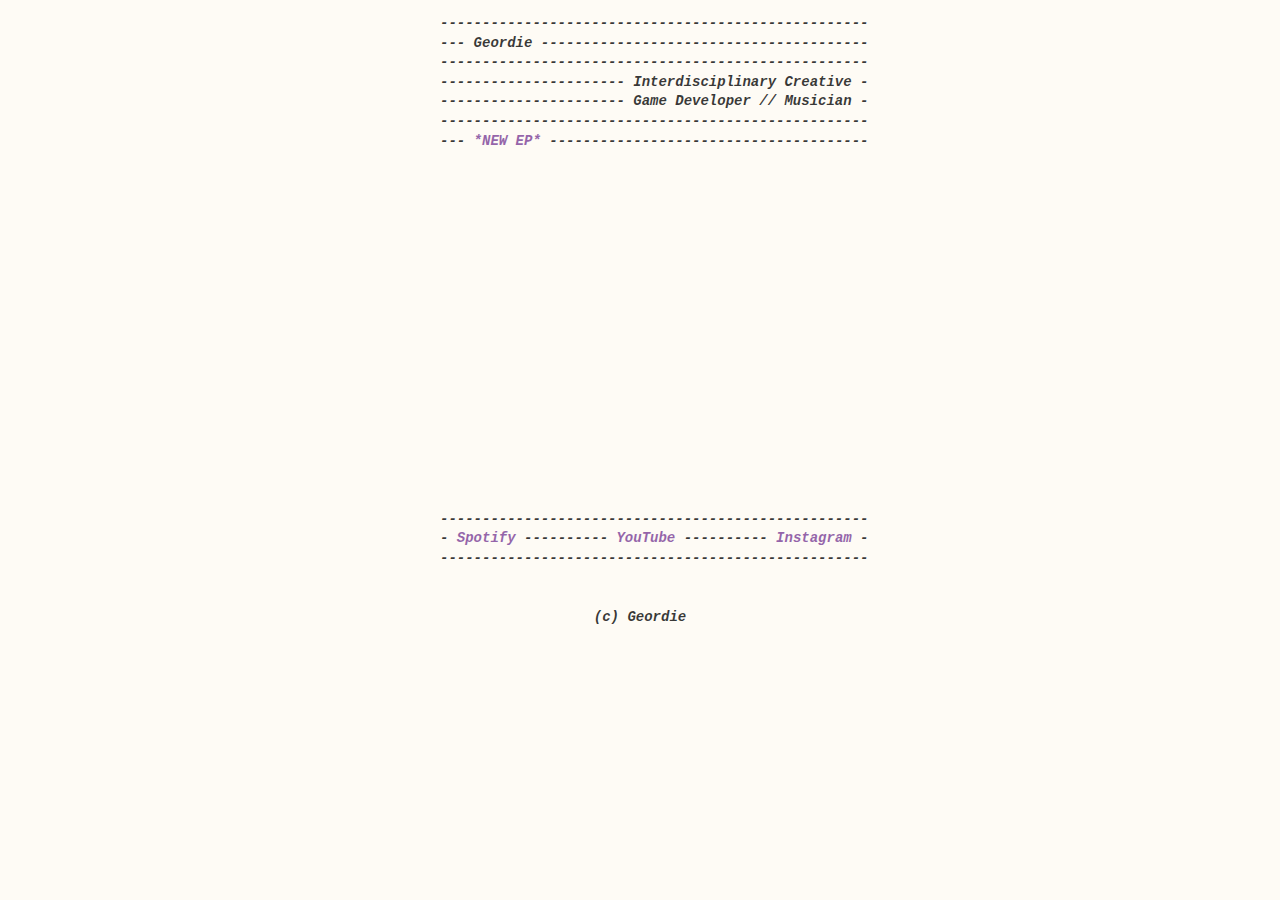
<file: links.html>
<!DOCTYPE html>
<html class="plain-html">
<head>
	<!-- tab data -->
	<meta charset="utf-8">
	<title>Geordie</title>
	<link rel="stylesheet" href="./src/style.css">
	<link rel="icon" type="image/x-icon" href="/src/tomo.png">
</head>
<body>

<div class="plaintext">
    <p><i><b>
    ---------------------------------------------------<br>
    --- Geordie ---------------------------------------<br>
    ---------------------------------------------------<br>
    ---------------------- Interdisciplinary Creative -<br>
    ---------------------- Game Developer // Musician -<br>
    ---------------------------------------------------<br>
    --- <a class="a-plain" href="https://spotify.link/IpmtNYpSiDb">*NEW EP*</a> --------------------------------------<br>
    <iframe class="spotify" style="border-radius:12px" src="https://open.spotify.com/embed/album/69WqQZB9Q9PGLIoshlz9JT?utm_source=generator" width="100%" height="352" frameBorder="0" allowfullscreen="" allow="autoplay; clipboard-write; encrypted-media; fullscreen; picture-in-picture" loading="lazy"></iframe><br>
    ---------------------------------------------------<br>
    - <a class="a-plain" href="https://open.spotify.com/artist/3m7SVzcxTWtzo9Megi5RV6?si=E8m9dQzsTsqxS2Prc_qlrA">Spotify</a> ---------- <a class="a-plain" href="https://www.youtube.com/geordie_tomo">YouTube</a> ---------- <a class="a-plain" href="https://www.instagram.com/geordie_tomo">Instagram</a> -<br>
    ---------------------------------------------------<br><br><br>
    (c) Geordie
</b></i>
</p>
</div>

</body>
</html>
</file>
<file: src/style.css>
/* CSS Mini Reset */
html, body, div, form, fieldset, legend, label { margin: 0; padding: 0;  }
table { border-collapse: collapse; border-spacing: 0; }
th, td { text-align: left; vertical-align: top; }
h1, h2, h3, h4, h5, h6, th, td, caption { font-weight:normal; }
img { border: 0; }

/* Site Styles */
/* global vars */
:root {
    --c-primary: rgb(185, 159, 255);
    --c-secondary: rgba(255, 255, 255, 0.85);
    --c-tertiary: rgba(64, 64, 64, 0.5);
    --c-plaintext: rgba(20, 20, 20, 0.85);
    --c-plainlinks: rgb(81, 0, 121);
    
    --v-space: 6rem;
    --border-radius: 1vw;
}

@font-face {
    font-family: "Montserrat";
    src: url(fonts/Montserrat-VariableFont_wght.ttf);
    font-weight: 100 1000;
}

/* defaults */
html {
    font-size: 16px;
    line-height: 1.5;
    background: rgb(9, 9, 9);
    font-family: 'Montserrat', sans-serif;
    color: var(--c-secondary);
    box-sizing: border-box;
}

.plain-html {
    font-size: 14px;
    line-height: 1.5;
    background: rgb(254, 251, 245);
    font-family: Consolas,Monaco,Lucida Console,Liberation Mono,DejaVu Sans Mono,Bitstream Vera Sans Mono,Courier New, monospace;;
    color: var(--c-plaintext);
    box-sizing: border-box;
}

/* canvas for the three js program */
canvas {
    position: fixed;
    top: 0;
    z-index: 0;
    
    opacity: 0;
    animation-fill-mode: forwards;
    animation-name: FadeIn;
    animation-delay: 0s;
    animation-duration: 1s;
    transition-timing-function: ease-in;
}

/* set links to be purple and semi-transparent */
a {
    color: var(--c-primary);
    opacity:.6;
    text-decoration:none;
    transition:opacity .5s;
}

.a-plain {
    color: var(--c-plainlinks);
    opacity:.6;
    text-decoration:none;
    transition:opacity .5s;
}

/* on hover, fade to full opacity */
a:hover {
    opacity: 1;
}

/* Main grid layout for webpage */
main {
    display: grid;
    grid-template-columns: 1fr 6fr 4fr 1fr;
    grid-template-rows: 10vh 50vh auto auto;
    grid-template-areas:
    ". . . ."
    ". header header ."
    ". about about ."
    ". timeline timeline ."
    "footer footer footer footer";
}

/* logo goes in the header section of the above grid */
.logodiv {
    z-index: 1;

    grid-area: header;
    align-self: end;
}

/* set fade in delays for hello, my name is */
#hello {
    opacity: 0;
    animation-fill-mode: forwards;
    animation-name: FadeIn;
    animation-delay: 0.5s;
    animation-duration: 1s;
    transition-timing-function: ease-in;
}

/* fade in an styling for full name (logo) */
.logo {
    color: var(--c-primary);
    opacity: 0;
    animation-fill-mode: forwards;
    animation-name: FadeIn;
    animation-delay: 1s;
    animation-duration: 1s;
    transition-timing-function: ease-in;
    
    font-size: 6.5rem;
    line-height: 0.8;
    font-weight: 200;
}

/* set the primary font size and style - used for captions and headings */
.type-primary {
    font-size: 3rem;
    font-weight: 400;
    line-height: 1.4;
}

/* fix position of the subtitles div */
#subtitlesDiv{
    position:fixed;
    z-index:3;
    bottom:2rem;
    display:flex;
    justify-content:center;
    width:100%;

    display: grid;
    grid-template-columns: 1fr 10fr 1fr;
    grid-template-rows: auto;
    grid-template-areas:
    ". sub ."
}

/* blur background of subtitles and round edges */
#subtitles{
    background: var(--c-tertiary);
    backdrop-filter: saturate(180%) blur(40px);
    -webkit-backdrop-filter: saturate(180%) blur(40px);

    grid-area: sub;
    border-radius: var(--border-radius);
    color: var(--c-secondary);
    padding:.5vh 2vh;
    text-align:center;

    font-size: 2rem;
    line-height: 1.4;
}

/* set the about HTML elements to go in the about section of the grid */
.about {
    z-index: 2;
    grid-area: about;
}

/* set the timeline in the timeline spot on the grid */
.timeline {
    grid-area: timeline;
}

/* make the spacers 1.5 times the screen height of the device */
.spacer {
    height: 150vh;
}

/* blurred background of the work history boxes */
.timeline-entry {
    z-index: 2;
    background: var(--c-tertiary);
    backdrop-filter: saturate(180%) blur(40px);
    -webkit-backdrop-filter: saturate(180%) blur(40px);
    border-radius: var(--border-radius);
    
    position: relative;
    padding: calc(var(--v-space)/2) 0;
    
    display: grid;
    grid-template-columns: 1fr 5fr 5fr 1fr;
    grid-template-rows: auto;
    grid-template-areas:
    ". co description .";
}

/* use grid above to create headers on left */
.timeline-co {
    margin: calc(var(--v-space)/2) 0 0;
    grid-area: co;
}

/* links to purple */
.timeline-co a {
    color: var(--c-primary);
}

/* italic date */
.timeline-time {
    display: block;
    font-style: italic;
}

/* and descriptions on right */
.timeline-description {
    margin: calc(var(--v-space)/2) 0 0;
    font-weight: normal;
    font-size: 1.5rem;
    line-height: 1.4;
    
    grid-area: description;
}

.plaintext {
    margin: auto;
    font-weight: normal;
    font-size: 1rem;
    line-height: 1.4;
    width: 400px;

    text-align: center;
    white-space: nowrap;

}

/* Set the navigation menu position to the right of page and rotate 90 degrees */
.Menu{
    position:fixed;
    right:2rem;
    top:2rem;
    z-index:10;
    text-align:right;
    transform-origin:bottom right;
    transform:rotate(-90deg) translateX(28px);
    user-select: none;

    opacity: 0;
    animation-fill-mode: forwards;
    animation-name: FadeIn;
    animation-delay: 1.5s;
    animation-duration: 1s;
    transition-timing-function: ease-in;
}
/* create padding and margins for the menu */
.Menu nav{
    font-size:1.5rem;
}
.Menu nav a{
    margin-left:20px;
    display:inline-block;
    text-decoration:none;
    cursor:pointer;
    opacity:.5;
    transition:opacity .5s
}
/* fade opacity based on ID
allows for set opacity on scroll position */
.Menu nav a.selected,.Menu nav a:hover{
    opacity:1
}
/* create a circle for the home button (just a sqaure with rounded corners) */
.circle {
    margin:0;
    display:flex;
    position:relative;
    top:0.25rem;
    width: 1.5rem;
    height: 1.5rem;
    background:var(--c-primary);
    border-radius: 50%;
}

/* footer sidebar- basically same as menu, but rotate from the bottom corner */
.sidebar{
    z-index: 9;
    position:fixed;
    right:2rem;
    bottom:2rem;
    transform:rotate(-90deg) translateX(100%);
    transform-origin:bottom right;
    font-size:1.25rem;
    user-select: none;

    opacity: 0;
    animation-fill-mode: forwards;
    animation-name: FadeIn;
    animation-delay: 1.5s;
    animation-duration: 1s;
    transition-timing-function: ease-in;
}
/* set footer sidebar padding and margins */
ul {
    margin:0;
    padding:0;
}

.sidebar li{
    display:inline-block;
    margin-right:20px
}
    
.sidebar a{
    opacity:.5;
    text-decoration:none;
    transition:opacity .5s
}

.sidebar a:hover{
    opacity:1
}

/* set mute button to top right of website */
.mute{
    z-index: 9;
    position:fixed;
    left:2rem;
    top:2rem;
    transform-origin:bottom right;
    font-size:1.25rem;
    user-select: none;

    opacity: 0;
    animation-fill-mode: forwards;
    animation-name: FadeIn;
    animation-delay: 1.5s;
    animation-duration: 1s;
    transition-timing-function: ease-in;
}

.mute li{
    display:inline-block;
    margin-right:20px;
}   
#mute a{
    opacity:.5;
    text-decoration:none;
    transition:opacity .5s
}
#mute a:hover{
    opacity:1
}
#muteimg {
    width: 2rem;
    height: 2rem;
}

/* set scroll footer to footer position in grid */
footer {
    grid-area: footer;
    
    display: grid;
    grid-template-columns: 1fr 5fr 5fr 1fr;
    grid-template-rows: auto;
    grid-template-areas:
    ". p p ."
}

footer .footer-content {
    z-index: 1;
    padding: var(--v-space) 0;
    font-size: 1.5rem;
    line-height: 1.4;
    
    grid-area: p;
}

/* if on mobile (portrait device), push subtitles to top, change timeline entries to be more vertical */
@media screen and (orientation:portrait){
    #subtitlesDiv{
        top:2rem;bottom:auto
    }
    :root {
        --v-space: 3rem;
    }
    .timeline-description {
        font-size: 2rem;
    }
    main {
        grid-template-columns: 1fr 10fr 0fr 1fr;
    }
    .timeline-entry {
        grid-template-columns: 1fr 5fr 5fr 1fr;
        grid-template-rows: 1fr auto;
        grid-template-areas:
        ". hr hr ."
        ". co co ."
        ". description description .";
    }

    .plaintext {
        font-size: 3vw;
        line-height: 1.4;
        width: 95%;
    
        text-align: center;
    }

    .spotify {
        
        height: 35vh;

    }
}

/* fade in animation of opacity */
@keyframes FadeIn {
    0% {
      opacity: 0;
    }
    100% {
      opacity: 1;
    }
}
</file>
